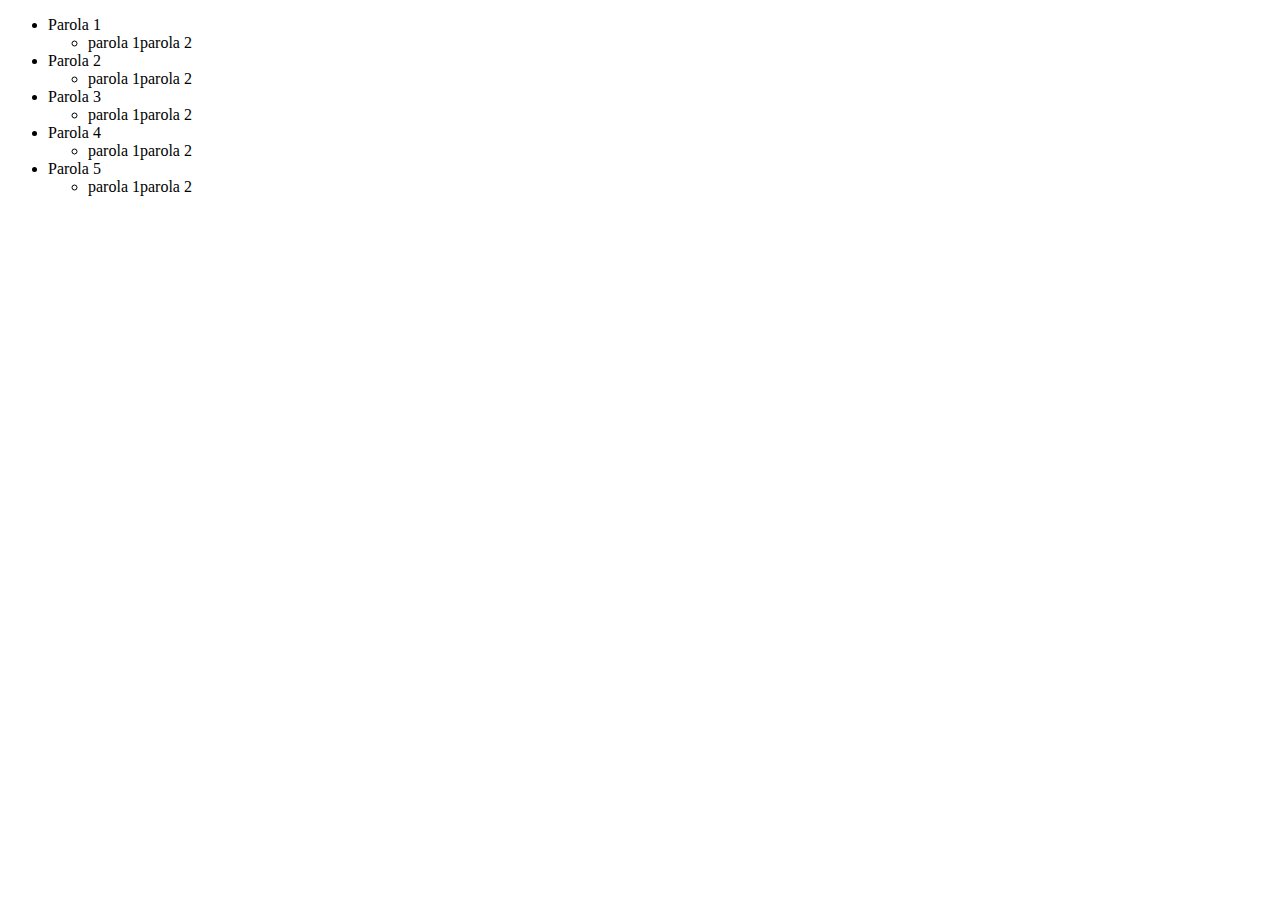
<file: Snack annidamento array/index.html>
<!DOCTYPE html>
<html lang="en">
<head>
    <meta charset="UTF-8">
    <meta http-equiv="X-UA-Compatible" content="IE=edge">
    <meta name="viewport" content="width=device-width, initial-scale=1.0">
    <title>Document</title>
</head>
<body>
    
    <main>
        <ul class="list">
            
        </ul>
    </main>

    <script src="script.js"></script>
</body>
</html>
</file>
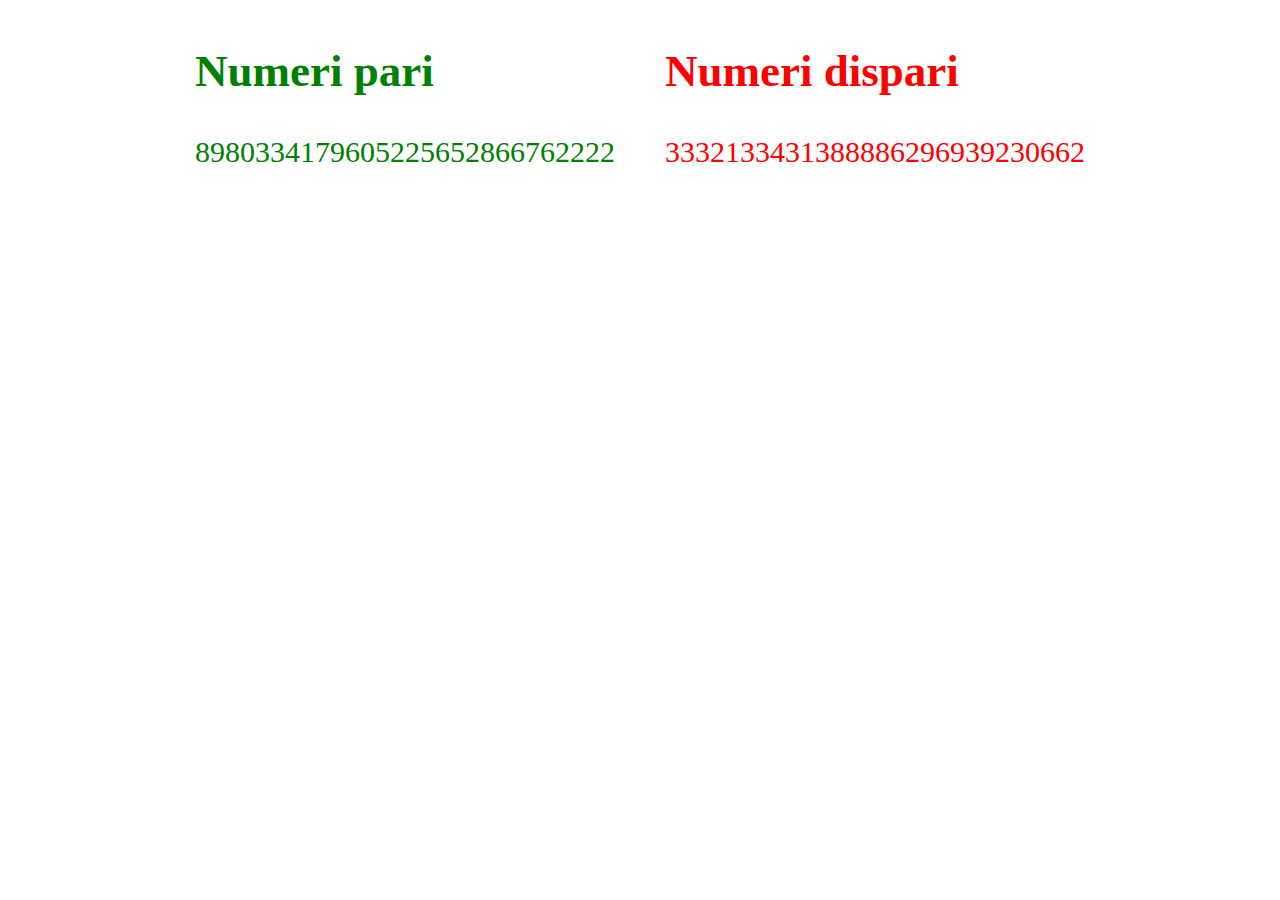
<file: Snack pari e dispari/index.html>
<!DOCTYPE html>
<html lang="en">
<head>
    <meta charset="UTF-8">
    <meta http-equiv="X-UA-Compatible" content="IE=edge">
    <meta name="viewport" content="width=device-width, initial-scale=1.0">
    <link rel="stylesheet" href="style.css">
    <title>Document</title>
</head>
<body>

    <main>
        <div id="pari">
            <h2>Numeri pari</h2>
        </div>
    
        <div id="dispari">
            <h2>Numeri dispari</h2>
        </div>
    </main>

    



    <script src="script.js"></script>
</body>
</html>
</file>
<file: Snack pari e dispari/style.css>
main {
    display: flex;
    justify-content: center;
    font-size: 30px;
}

#pari {
    color: green;
    margin-right: 50px;
}

#dispari {
    color: red;
}
</file>
